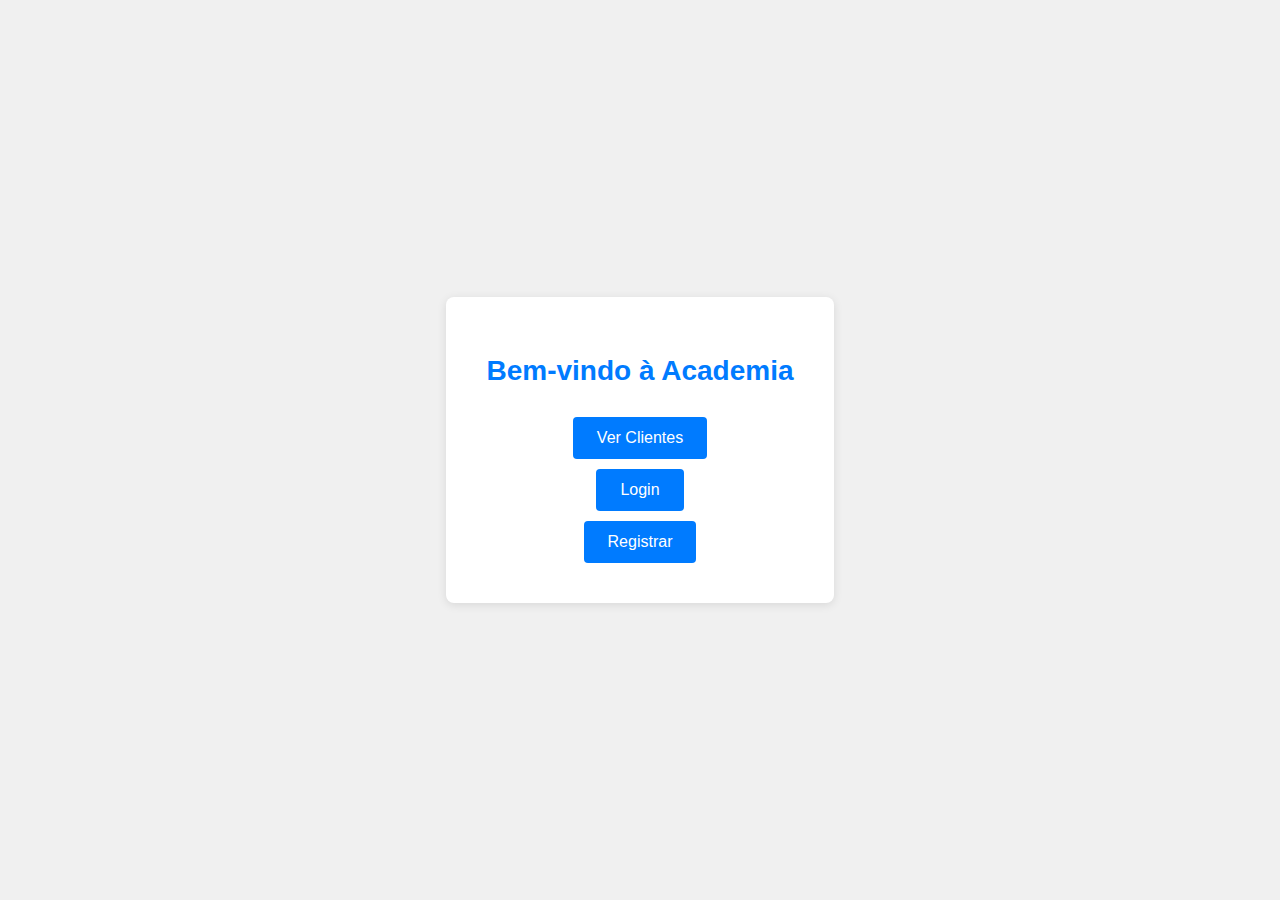
<file: templates/index.html>
<!DOCTYPE html>
<html lang="pt-BR">
<head>
    <meta charset="UTF-8">
    <meta name="viewport" content="width=device-width, initial-scale=1.0">
    <title>Academia</title>
    <style>
        body {
            font-family: Arial, sans-serif;
            background-color: #f0f0f0;
            color: #333;
            margin: 0;
            padding: 0;
            display: flex;
            justify-content: center;
            align-items: center;
            height: 100vh;
        }

        .container {
            background-color: #fff;
            padding: 40px;
            border-radius: 8px;
            box-shadow: 0 2px 10px rgba(0, 0, 0, 0.1);
            text-align: center;
        }

        h1 {
            font-size: 28px;
            color: #007bff;
            margin-bottom: 20px;
        }

        a {
            display: inline-block;
            margin-top: 10px;
            padding: 12px 24px;
            background-color: #007bff;
            color: white;
            text-decoration: none;
            border-radius: 4px;
            font-size: 16px;
            transition: background-color 0.3s ease;
        }

        a:hover {
            background-color: #0056b3;
        }

        a + a {
            margin-top: 20px;
        }
    </style>
</head>
<body>
    <div class="container">
        <h1>Bem-vindo à Academia</h1>
        <div>
            <a href="/clientes">Ver Clientes</a>
            <br>
            <!-- <a href="/cliente/novo">Adicionar Novo Cliente</a> -->
            <a href="/login">Login</a>
            <br>
            <a href="/register">Registrar</a>
        </div>
        
        
    </div>
</body>
</html>
</file>
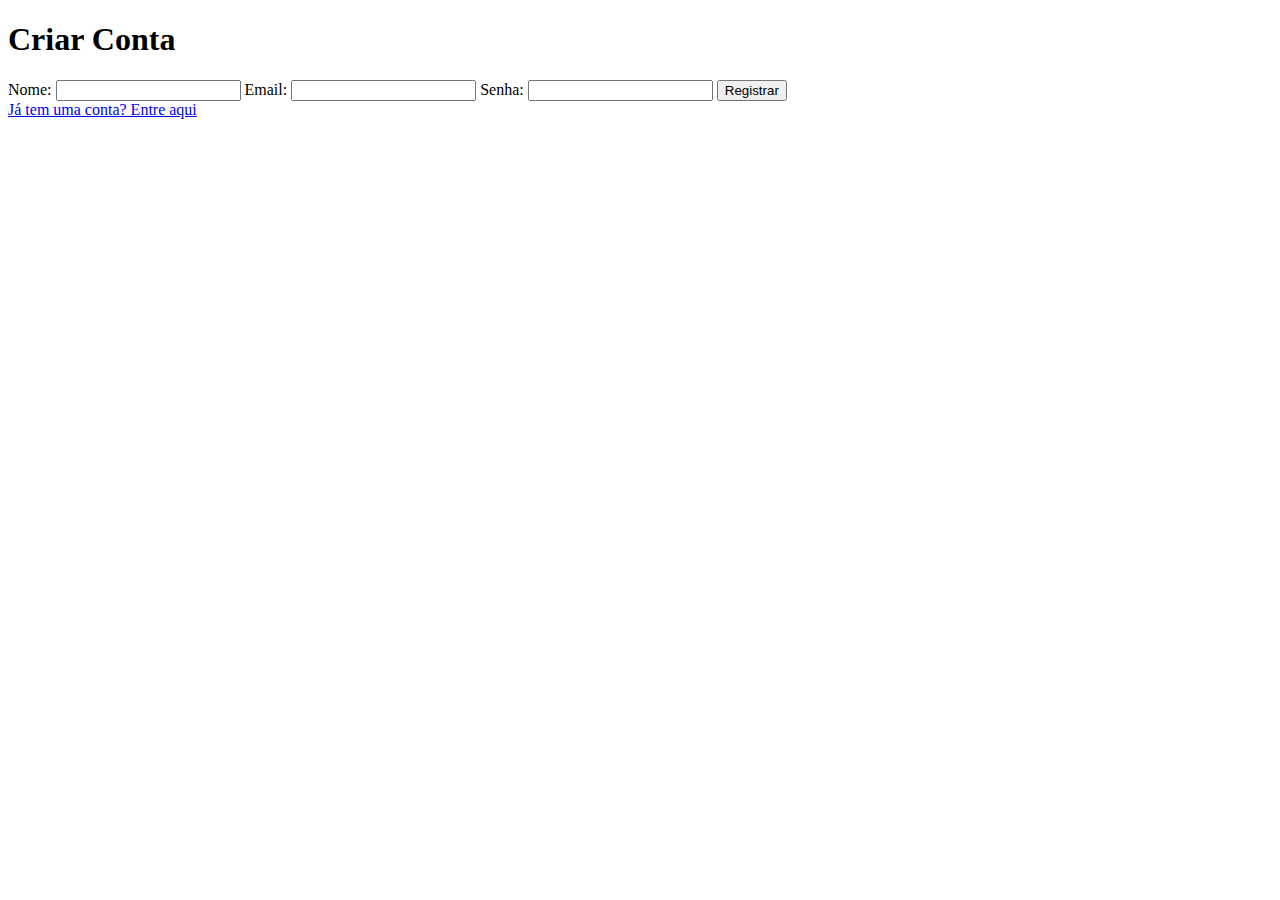
<file: templates/register.html>
<!DOCTYPE html>
<html lang="pt-BR">
<head>
    <meta charset="UTF-8">
    <meta name="viewport" content="width=device-width, initial-scale=1.0">
    <title>Registrar</title>
    <style>
        /* Adicione seu CSS aqui */
    </style>
</head>
<body>
    <div class="container">
        <h1>Criar Conta</h1>
        <form method="POST" action="/register">
            <label for="nome">Nome:</label>
            <input type="text" id="nome" name="nome" required>
            
            <label for="email">Email:</label>
            <input type="email" id="email" name="email" required>
            
            <label for="senha">Senha:</label>
            <input type="password" id="senha" name="senha" required>
            
            <button type="submit">Registrar</button>
        </form>
        <a href="/login">Já tem uma conta? Entre aqui</a>
    </div>
</body>
</html>
</file>
